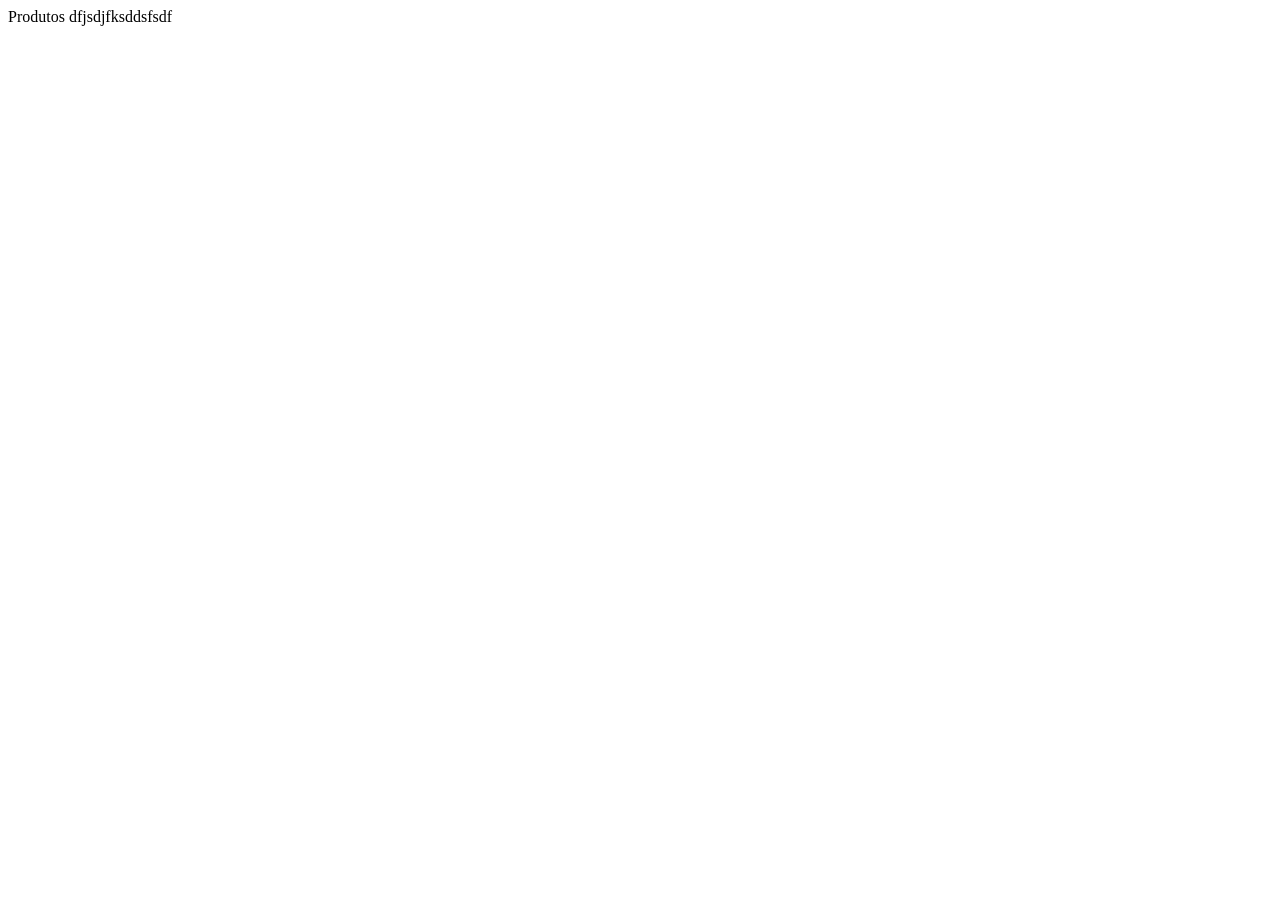
<file: public_html/home.html>
<!DOCTYPE html>
<html lang="pt-br" ng-app="StarterApp">
    <head>
        <meta charset="UTF-8">
        <link rel="stylesheet" href="styles/cadastrar-usuario.css">
    </head>
    <body layout="row" ng-controller="AppCtrl">

    <md-content flex md-scroll-y  id="conteudo">
        <md-card md-theme="{{ showDarkTheme ? 'dark-grey' : 'default' }}" md-theme-watch="">
            <md-card-title>
                <md-card-title-text>
                    <span class="md-headline">Produtos</span>
                    <span class="md-subhead">dfjsdjfksddsfsdf</span>
                </md-card-title-text>
                <md-card-title-media>
                    <div class="md-media-lg card-media"></div>
                </md-card-title-media>
            </md-card-title>
        </md-card>
    </md-content>
</body>
</html>
</file>
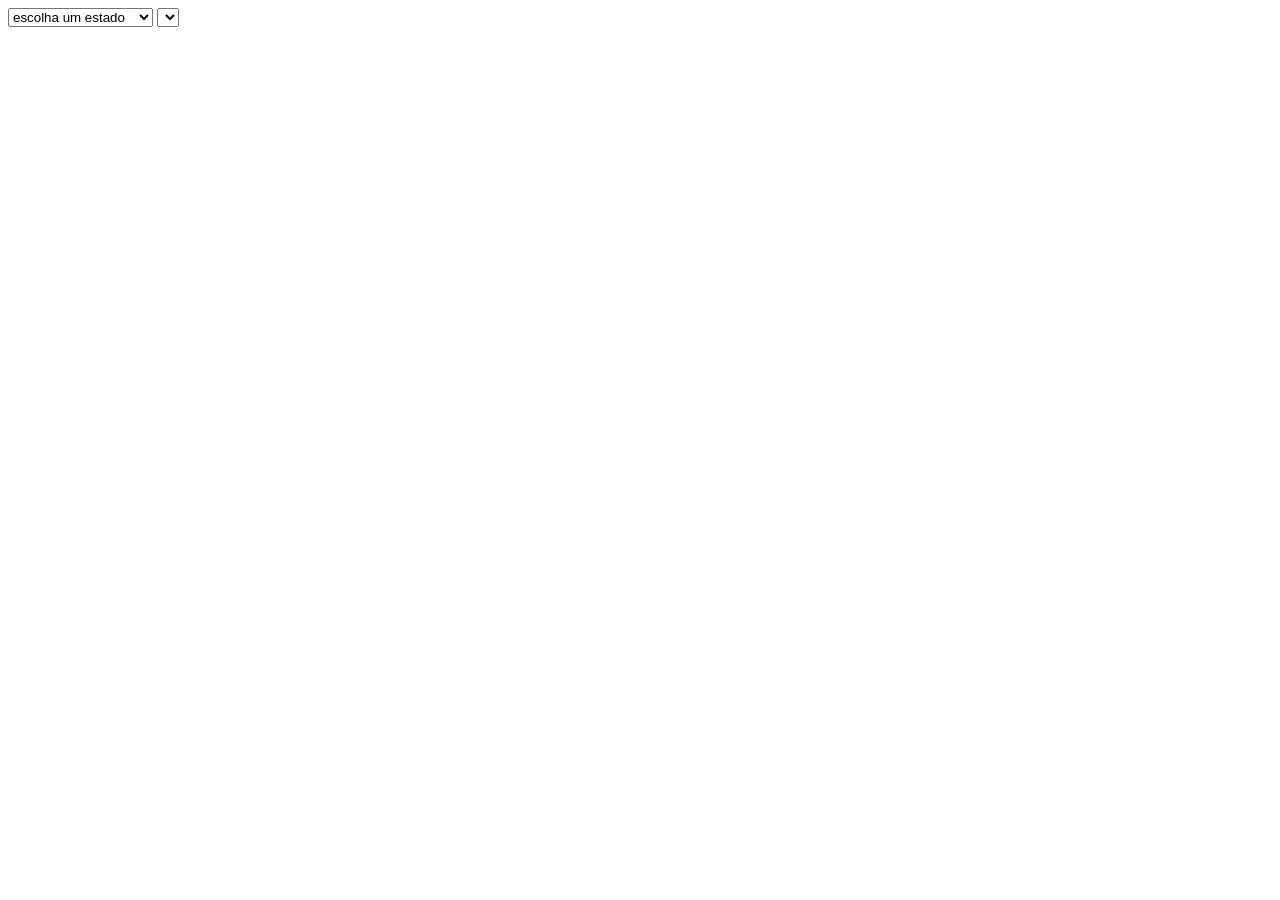
<file: public_html/plugins/cidade-estado/combo_dinamico.html>
<!DOCTYPE html PUBLIC "-//W3C//DTD XHTML 1.0 Strict//EN" "http://www.w3.org/TR/xhtml1/DTD/xhtml1-strict.dtd">
<html xmlns="http://www.w3.org/1999/xhtml">
<head>
    <meta http-equiv="content-type" content="text/html; charset=utf-8"/>
	<script src="https://ajax.googleapis.com/ajax/libs/jquery/2.2.4/jquery.min.js"></script>
	<script type="text/javascript">	
		
		$(document).ready(function () {
		
			$.getJSON('estados_cidades.json', function (data) {

				var items = [];
				var options = '<option value="">escolha um estado</option>';	

				$.each(data, function (key, val) {
					options += '<option value="' + val.nome + '">' + val.nome + '</option>';
				});					
				$("#estados").html(options);				
				
				$("#estados").change(function () {				
				
					var options_cidades = '';
					var str = "";					
					
					$("#estados option:selected").each(function () {
						str += $(this).text();
					});
					
					$.each(data, function (key, val) {
						if(val.nome == str) {							
							$.each(val.cidades, function (key_city, val_city) {
								options_cidades += '<option value="' + val_city + '">' + val_city + '</option>';
							});							
						}
					});

					$("#cidades").html(options_cidades);
					
				}).change();		
			
			});
		
		});
		
	</script>		
</head>

<body>

<form>
		
		<!-- Estado -->
		<select id="estados">
			<option value=""></option>
		</select>
		<select id="cidades">
		</select>
	
</form>

</body>

</html>
</file>
<file: public_html/styles/cadastrar-usuario.css>
.vermelho{
    color:red !important;
}

.azul{
    color:#03a9f4 !important;
}

.clarear{
    opacity:0.7;
}

#tab-content-2 md-content{
    text-align: center;
}
#tab-content-2{
    
}
#tab-content-2 div[ng-messages]{
    text-align: left;
}
#tab-content-2 input{
    width: 300px;
}

.formAutenticacao{
    text-align: center;
}

md-content {
    overflow-y: visible ;
    overflow-x: visible ;
}

md-content[md-scroll-y] {
     overflow-y: visible ; 
     overflow-x: visible ; 
}
</file>
